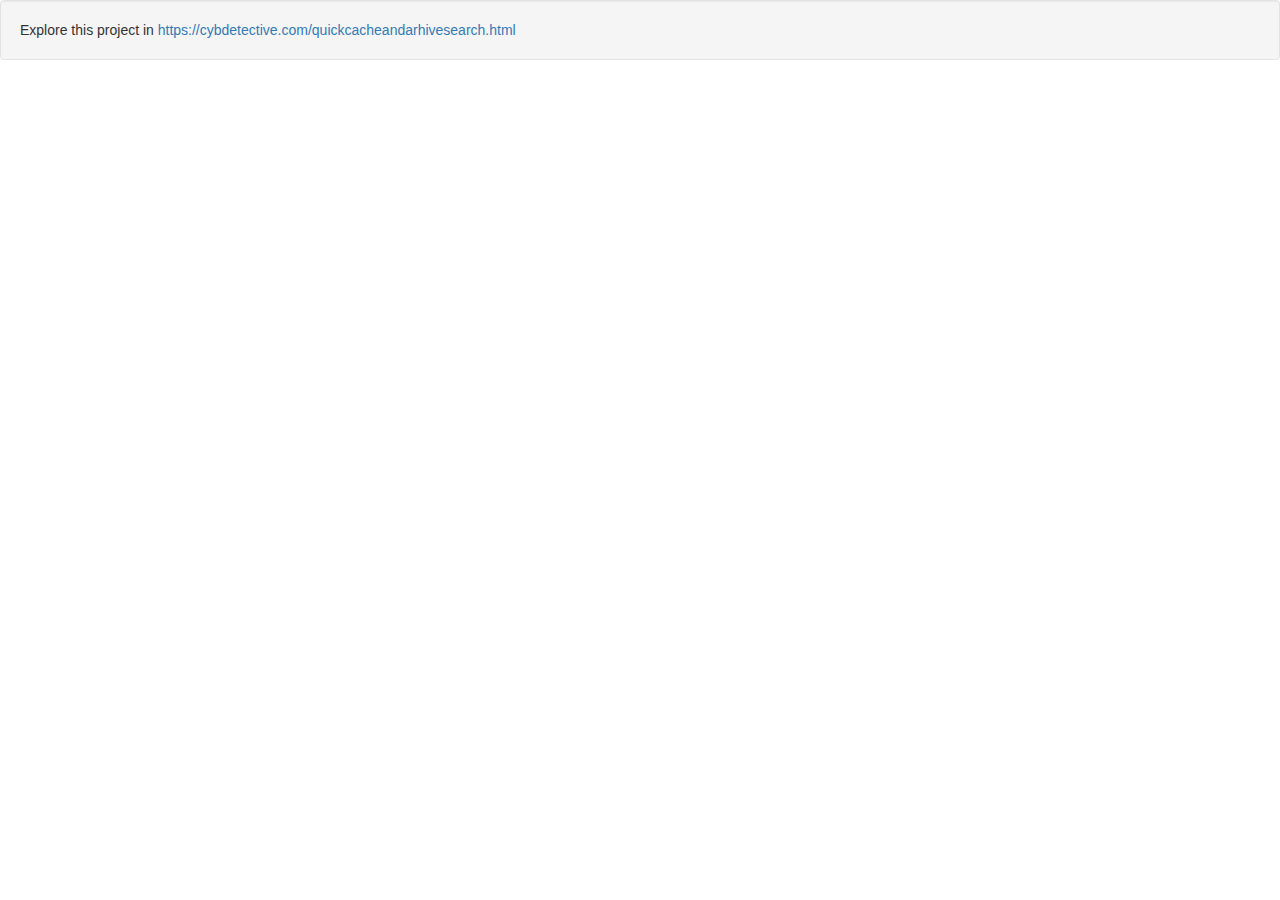
<file: index.html>
<!DOCTYPE html>
<html lang="en">
  <head>
  	<title>Quick Cache and Archive search</title>
  	<script src="script.js"></script>
     <link rel="stylesheet" href="style.css">
    <meta charset="utf-8">
      <link rel="stylesheet" href="https://maxcdn.bootstrapcdn.com/bootstrap/3.4.1/css/bootstrap.min.css">
      <script src="https://ajax.googleapis.com/ajax/libs/jquery/3.5.1/jquery.min.js"></script>
      <script src="https://maxcdn.bootstrapcdn.com/bootstrap/3.4.1/js/bootstrap.min.js"></script>
  </head>
  <body>

 <div class="well">
  
        Explore this project in <a href="https://cybdetective.com/quickcacheandarhivesearch.html">https://cybdetective.com/quickcacheandarhivesearch.html</a>
      </div>

 
  </body>
</html>
</file>
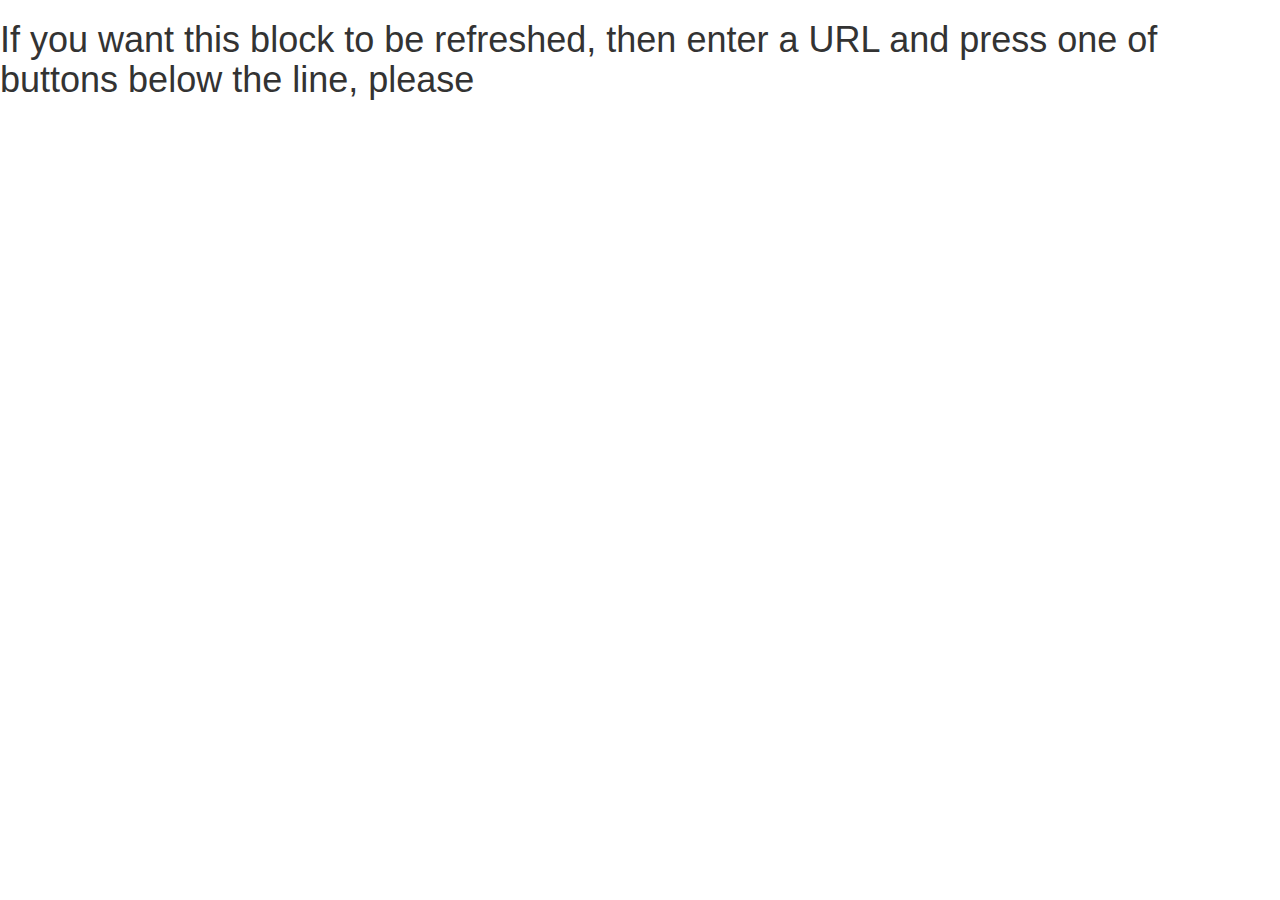
<file: iframe.html>
<!DOCTYPE html>
<html lang="en">
   <head>
      <title>Quick Cache and Archive search</title>
      <meta charset="utf-8">
      <link rel="stylesheet" href="https://maxcdn.bootstrapcdn.com/bootstrap/3.4.1/css/bootstrap.min.css">
      <script src="https://ajax.googleapis.com/ajax/libs/jquery/3.5.1/jquery.min.js"></script>
      <script src="https://maxcdn.bootstrapcdn.com/bootstrap/3.4.1/js/bootstrap.min.js"></script>
   </head>
   <body>
      <h1>If you want this block to be refreshed, then enter a URL and press one of buttons below the line, please</h1>
   </body>
</html>
</file>
<file: style.css>
.discord-follow-button {
    color: #fff;
    background: #9932CC;
    padding: 3px 7px;
    font-weight: 500;
    font-size: 18px;
    border-radius: 4px;
    vertical-align: middle;
    text-align: center;
}

.btn-danger
{

  margin:3px;
  background-color:red;
}
.mainsite-button
{
   color: #fff;
    background: red;
    padding: 3px 7px;
    font-weight: 500;
    font-size: 18px;
    border-radius: 4px;
    vertical-align: middle;
    text-align: center;
    
}


.telegram-follow-button {
    color: #fff;
    background: #1e97d7;
    padding: 3px 7px;
    font-weight: 500;
    font-size: 18px;
    border-radius: 4px;
    vertical-align: middle;
    text-align: center;
}
.linkedin-follow-button {
    color: #fff;
    background: #2867B2;
    padding: 3px 7px;
    font-weight: 500;
    font-size: 18px;
    border-radius: 4px;
    vertical-align: middle;
    text-align: center;
}
.github-follow-button {
    color: black;
    background: silver;
    padding: 3px 7px;
    font-weight: 500;
    font-size: 18px;
    border-radius: 4px;
    vertical-align: middle;
    text-align: center;
}
.revue-follow-button {
    color: #fff;
    background: #FFA500;
    padding: 3px 7px;
    font-weight: 500;
    font-size: 18px;
    border-radius: 4px;
    vertical-align: middle;
    text-align: center;
}
.telegram-follow-button:hover {
    background: #167ba5;
    color: #fff;
}
.telegram-follow-button img{
    width: 20px;
    vertical-align: middle;
}
.twitter-follow-button-2 {
    color: #fff;
    background: #1DA1F2;
    padding: 3px 7px;
    font-weight: 500;
    font-size: 18px;
    border-radius: 4px;
    vertical-align: middle;
    text-align: center;
  
}
</file>
